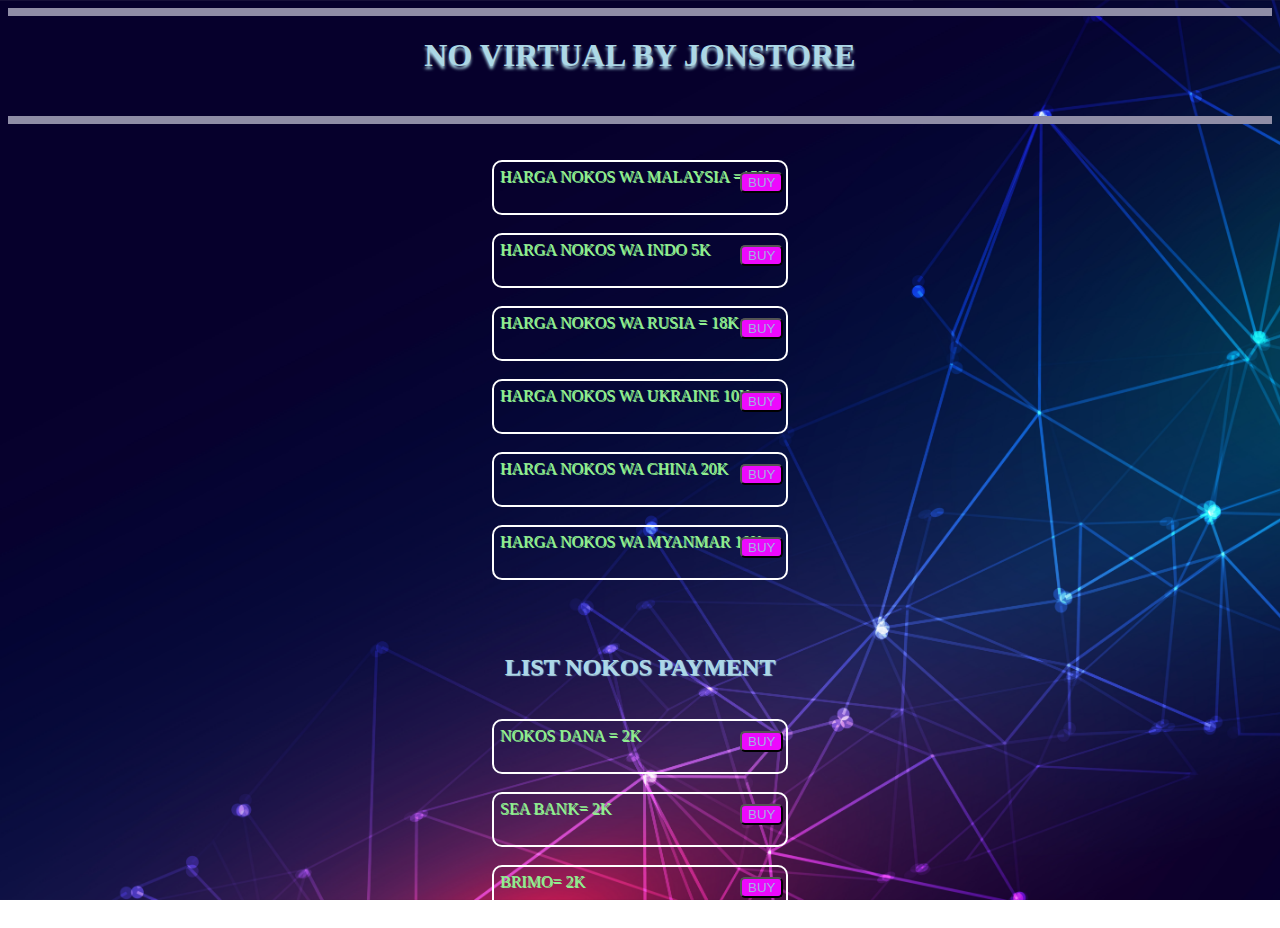
<file: index.html>
<!DOCTYPE html>
<html lang="en">
<head>
  <link rel="stylesheet" href="style.css">
  <meta charset="UTF-8">
  <meta name="viewport" content="width=device-width, initial-scale=1.0">
  <meta http-equiv="X-UA-Compatible" content="ie=edge">
  <title>WEBJON</title>
</head>
<body>
  <div class="border">
    <h1>NO VIRTUAL BY JONSTORE</h1>
  </div>
<br><br>
     <div class="nokos"><li>HARGA NOKOS WA MALAYSIA =15K</li><button class="keke">BUY</button></div>
     <br>
 <div class="nokos"><li>HARGA NOKOS WA INDO 5K</li><button class="keke">BUY</button>
 </div><br>
<div class="nokos"><li>HARGA NOKOS WA RUSIA = 18K</li><button class="keke">BUY</button></div><br>
<div class="nokos"><li>HARGA NOKOS WA UKRAINE 10K</li><button class="keke">BUY</button></div><br>
<div class="nokos"><li>HARGA NOKOS WA CHINA 20K</li><button class="keke">BUY</button></div><br>
<div class="nokos"><li>HARGA NOKOS WA MYANMAR 10K</li><button class="keke">BUY</button></div><br>
  <br>
  <br>
  <h2>LIST NOKOS PAYMENT</h2>
  <br>
  <div class="nokos">
<li>NOKOS DANA = 2K</li><button class="keke">BUY</button>
</div><br>
    <div class="nokos">
  <li>SEA BANK= 2K</li><button class="keke">BUY</button>
  </div><br>
  <div class="nokos">
  <li>BRIMO= 2K</li><button class="keke">BUY</button>
  </div>
  
<script src="index.js"></script>
</body>
</html>
</file>
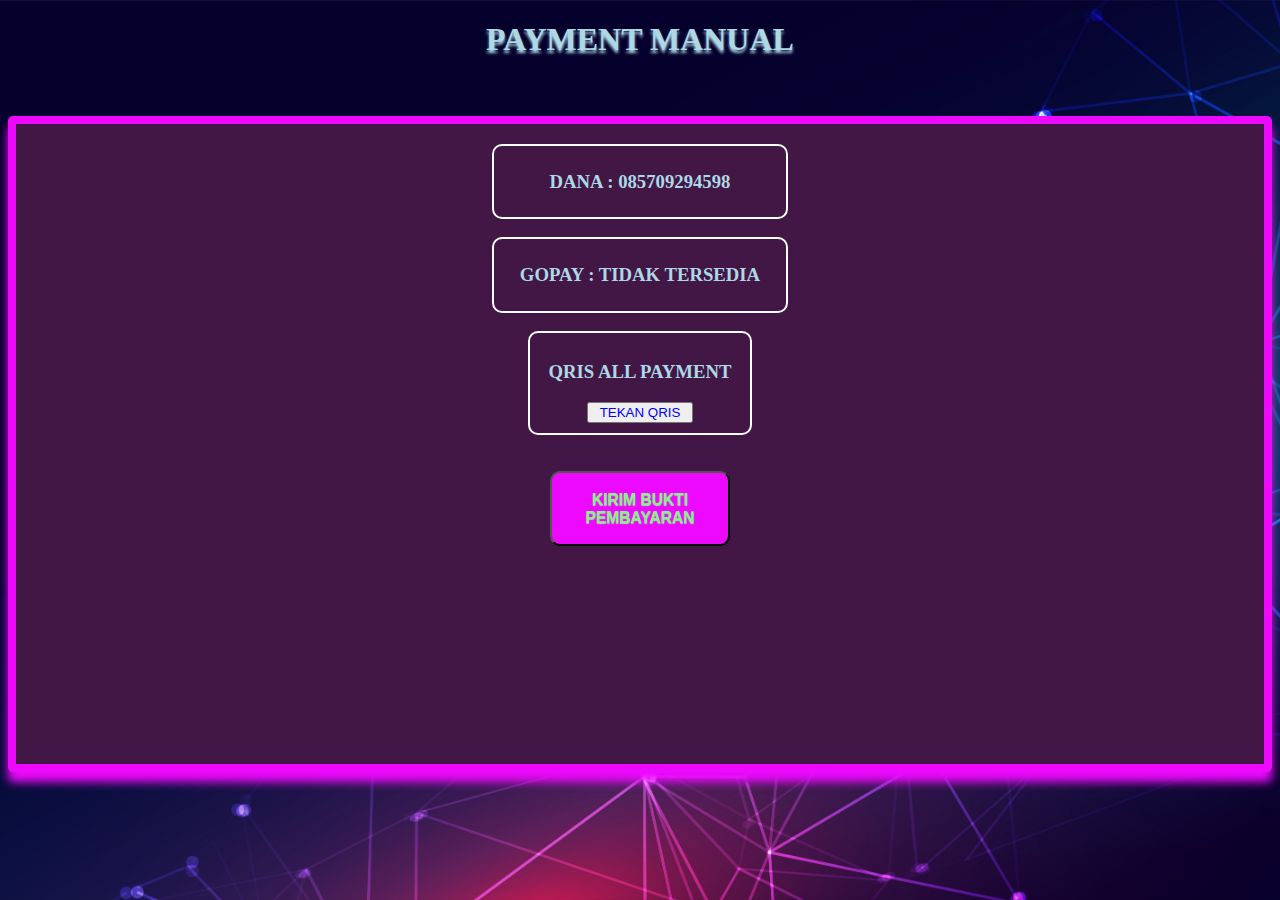
<file: dua.html>
<!DOCTYPE html>
<html lang="en">
<head>
<body class>
  <link rel="stylesheet" href="style.css">
  <meta charset="UTF-8">
  <meta name="viewport" content="width=device-width, initial-scale=1.0">
  <meta http-equiv="X-UA-Compatible" content="ie=edge">
  <title>PEMBAYARAN</title>
 <h1>PAYMENT MANUAL</h1>
  </div><br><br>
 
  <div class="body">
     <div class="nokos">
    <h3>DANA : 085709294598</h3>
  </div><br>
  
   <div class="nokos"> <h3>GOPAY : TIDAK TERSEDIA</h3></div>
   <br>
  <div class="kk">
    <h3 id="yah">QRIS ALL PAYMENT</h3>
    <button id="button">
      <li id="kunci">TEKAN QRIS</li>
            <img id="img" src="ya.png" alt="QRIS ALL PAY SAYA" width="150px" 
      </button>
  </div>
  <br><br>
  <button id="buttu" onclick=document.location='https://wa.me/6285805200604' >
    <h3 id="yaa">KIRIM BUKTI PEMBAYARAN</h3>
  </button>
  </div>
 
 
  

<br>


</head>

  <script src="index.js"></script>
</body>
</html>
</file>
<file: style.css>
body{
  background-image: url(hhh.jpg);
  background-repeat:no-repeat;
  background-position: center ;
  background-attachment: fixed;
  background-size: cover;
}
h1{
  color:lightblue;
  text-align: center;
  text-shadow: 1px 1px 1px;
  text-shadow:00 3px 3px;
}
.border{
border-block: 2px solid #8f8da6;
border-width: 8px;
height: 90px;
padding-bottom: 10px;


}
  .nokos{
    border:2px solid white;
    padding:6px;
    border-radius: 10px;
    width:280px;
    display: block;
  margin: 00 auto;
  }
  li{
    color:lightblue;
    list-style: none;
    
  }
  h2{
   text-align: center;
   color:lightblue;
   text-shadow: 1px 1px 1px;
  }
  h3{
    text-align: center;
    color: lightblue;
  }
#tombol{
  font-size: 13px;
  box-shadow: 10px 10px;
  font-size: 16px;
  display:block;
  margin: 0 auto;
  background-color:blue;
  border-radius:3px;
  width:150px;
  height:50px;
}
   li{
     color:lightgreen;
     width: bold;
     text-shadow: 1px 1px;
   }
   
   .keke{
     background-color: #ed09fd;
     border-radius: 5px;
     color:#a3ade2;
     
    display:block;
    margin-left: 240px;
    position: relative;
    bottom:14px;
   }
   .
   h3{
     color:lightblue;
     text-align: center;
   }
   .kk{
   color:lightblue;
  border:2px solid white;
  width:200px;
  padding:10px;
  border-radius: 10px;
display: block;
  margin: 00 auto;
  text-align: center;
   }
  .body{
    border:8px solid #ed09fd;
    height: 600px;
    padding:20px ;
    background-color: #421745;
    box-shadow: 20px 20px#ed09fd;
    box-shadow: 00 10px 10px #ed09fd;
    border-radius: 5px 5px;
    text-align: center;
  
  }
  #kunci{
    color:blue;
    width:bold;
    text-shadow: none;
    width:90px;
    
  }
  #img{
    display: block;
  margin: 0 auto;
  display:none;
  
  
  }
  #yah{
    color:lightblue;
    text-shadow: none;
  }
  #yaa{
    color:lightgreen;
    background-color: ;
    text-shadow: 1px 1px 1px;
    text-shadow:00 1px 1px;
  }
  #buttu{
    background-color:#ed09fd ;
    width: 180px;
    height: 75px;
    border-radius: 10px;
    
  
  }
</file>
